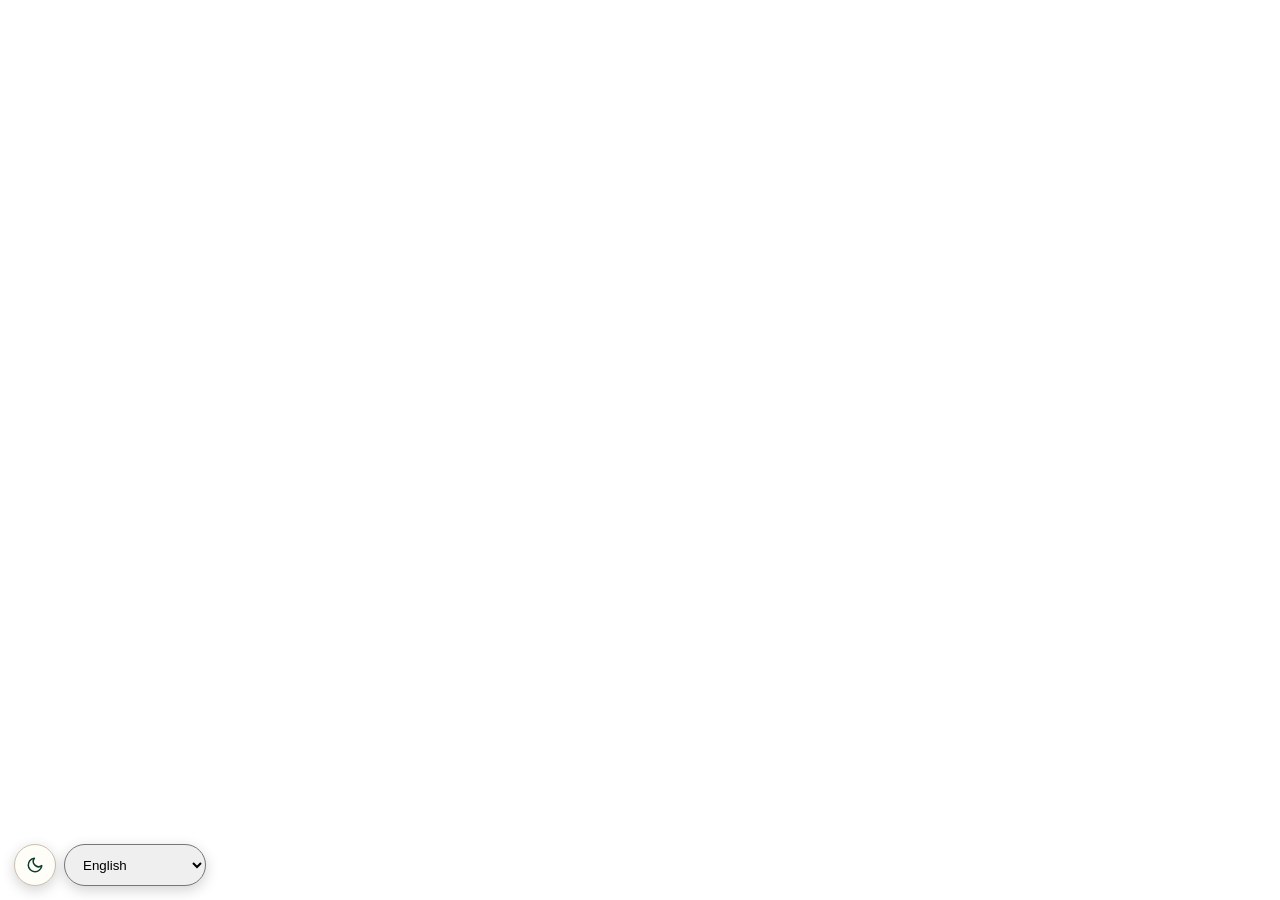
<file: uploads/accommodations/index.html>
<!doctype html><html><head><meta charset="utf-8"><title></title><link rel="stylesheet" href="../../assets/css/dark.css"><meta name="color-scheme" content="light dark"><script src="../../assets/js/se-theme.js"></script><script src="../../assets/js/se-i18n.js"></script></head><body></body></html>
</file>
<file: assets/css/dark.css>
/* =========================================================
   StayExplore Kenya - dark mode (v9.27)
   Applies only when <html data-theme="dark"> (set by assets/js/se-theme.js).
   Part 1 swaps the colour variables the site already uses.
   Part 2 repaints the few places that had a fixed light colour.
   Part 3 covers colours written directly on elements (style="...").
   ========================================================= */

/* the toggle button itself (works in light mode too) */
.se-theme{display:inline-flex;align-items:center;justify-content:center;width:36px;height:36px;padding:0;border-radius:50%;border:1px solid rgba(127,127,127,.45);background:transparent;color:inherit;cursor:pointer;flex:0 0 auto;min-height:0!important}
.se-theme:hover{background:rgba(127,127,127,.18);transform:none;box-shadow:none}
.se-theme-float{position:fixed;left:14px;bottom:14px;z-index:90;width:42px;height:42px;background:#fffdf8;color:#0d3b2e;border-color:#c9bfae;box-shadow:0 4px 14px rgba(0,0,0,.18)}
.public-nav .se-theme,.hp-header .se-theme{color:inherit}
.hp-header .se-theme{color:var(--forest)}
.se-lang-float{position:fixed;left:64px;bottom:14px;z-index:90}
.se-lang-float select{height:42px;border-radius:21px;padding:0 14px;box-shadow:0 4px 14px rgba(0,0,0,.18)}

html[data-theme="dark"]{
  color-scheme:dark;
  --accent:#5cc79a; --accent-strong:#8be3bc; --accent-soft:#17352a; --accent-line:#2e6a52;
  --btn:#1b7d5d; --btn-hover:#166a50; --heading:#e8ece9; --text-tertiary:#8a968f;
  --warn-bg:#33290f; --warn-fg:#f2c96b; --warn-line:#5c4a17;
  --bad-bg:#3a1f1c; --bad-fg:#ff9f93; --bad-line:#6a2f29;
  --info-bg:#10293a; --info-fg:#7cc4ee;
  --ink:#e8ece9; --text-primary:#e8ece9;
  --muted:#a3ada7; --text-secondary:#a3ada7;
  --cream:#0f1512; --surface-1:#0f1512;
  --paper:#171f1b; --surface-2:#171f1b;
  --line:#2e3a34; --border:#2e3a34; --border-strong:#44524a;
  --soft:#222c26;
  --terracotta:#e9926f;
  --danger:#ff9f93; --success:#6fcf9f;
  --shadow:0 12px 30px rgba(0,0,0,.45);
}
html[data-theme="dark"] body{background:#0f1512!important;color:#e8ece9}
html[data-theme="dark"] .se-theme-float{background:#171f1b;color:#f3d9a4;border-color:#44524a}
html[data-theme="dark"] .hp-header .se-theme{color:#e8ece9}

/* forms */
html[data-theme="dark"] input,html[data-theme="dark"] select,html[data-theme="dark"] textarea{background-color:#1e2823;color:#e8ece9;border-color:#3a4740}
html[data-theme="dark"] input::placeholder,html[data-theme="dark"] textarea::placeholder{color:#7d8982}
html[data-theme="dark"] input:disabled,html[data-theme="dark"] select:disabled,html[data-theme="dark"] textarea:disabled{background-color:#171f1b;color:#7d8982}
html[data-theme="dark"] option{background:#1e2823;color:#e8ece9}
html[data-theme="dark"] .hp-search,html[data-theme="dark"] .hp-search input,html[data-theme="dark"] .hp-search select{background-color:#171f1b;color:#e8ece9}
html[data-theme="dark"] .hp-search input,html[data-theme="dark"] .hp-search select{background-color:transparent}

/* tables, cards, text that used fixed greys */
html[data-theme="dark"] table th{background:#1e2823!important;color:#b6c4bc!important}
html[data-theme="dark"] table td{border-color:#2e3a34}
html[data-theme="dark"] hr{border-color:#2e3a34}
html[data-theme="dark"] a{color:inherit}
html[data-theme="dark"] .small,html[data-theme="dark"] small,html[data-theme="dark"] .sub{color:#a3ada7}
html[data-theme="dark"] .toast{background:#25312b;color:#e8ece9}
html[data-theme="dark"] .skip-link{background:#e8ece9;color:#0f1512}

/* top bars keep their green; text links inside them stay light */
html[data-theme="dark"] .public-nav{background:#0b2a21}
html[data-theme="dark"] .public-nav,html[data-theme="dark"] .public-nav a{color:#fff!important}
html[data-theme="dark"] .public-nav .role-pill{background:#e8ece9;color:#0b2a21!important}
html[data-theme="dark"] .public-nav .btn{background:#2f7658;border-color:#2f7658}
html[data-theme="dark"] .hp-header{border-bottom-color:#2e3a34}
html[data-theme="dark"] .hp-footer,html[data-theme="dark"] .app-sidebar{background:#0b2a21}
html[data-theme="dark"] .hp-footer *,html[data-theme="dark"] .app-sidebar a{color:#c4d3ca}
html[data-theme="dark"] .side-nav a:hover,html[data-theme="dark"] .side-nav a.active{background:#1e2823;color:#8fd3b4!important}
html[data-theme="dark"] .btn{background:#2f7658;border-color:#2f7658;color:#fff!important}
html[data-theme="dark"] .btn:hover{background:#3a8967}
html[data-theme="dark"] .btn-outline{background:transparent;border-color:#5b8f78;color:#8fd3b4!important}
html[data-theme="dark"] .btn-light{background:#e8ece9;color:#0b2a21!important}
html[data-theme="dark"] .btn-danger{background:transparent;color:#ff9f93!important;border-color:#8a4a42}

/* photos: slightly softer so they do not glare against the dark page */
html[data-theme="dark"] img:not([src$=".svg"]),html[data-theme="dark"] .photo{filter:brightness(.9) contrast(1.02)}
html[data-theme="dark"] .leaflet-tile-pane{filter:brightness(.72) contrast(1.1) saturate(.8)}
html[data-theme="dark"] .leaflet-container{background:#1a2420}

/* ---------- part 2: generated from the existing stylesheets and the <style> blocks inside pages (tools/gen_dark.py) ---------- */
html[data-theme="dark"] .btn-outline,
html[data-theme="dark"] .home-link,
html[data-theme="dark"] .price,
html[data-theme="dark"] .tab.active,
html[data-theme="dark"] .hp-brand,
html[data-theme="dark"] .hp-section h2,
html[data-theme="dark"] .mini-stat .number,
html[data-theme="dark"] .detail-card-heading h2,
html[data-theme="dark"] .hp-role,
html[data-theme="dark"] .hp-signout,
html[data-theme="dark"] .about-stat strong,
html[data-theme="dark"] .hp-header .nav-toggle,
html[data-theme="dark"] .hp-actions a:not(.btn),
html[data-theme="dark"] .hp-actions .nav-signout,
html[data-theme="dark"] .faq summary,
html[data-theme="dark"] .notfound h1,
html[data-theme="dark"] .integrity li.ok,
html[data-theme="dark"] #mapSuggest .sugg-note a,
html[data-theme="dark"] .near-km,
html[data-theme="dark"] .verify-banner a,
html[data-theme="dark"] .vh,
html[data-theme="dark"] .vh-line,
html[data-theme="dark"] .card-price,
html[data-theme="dark"] .section-title,
html[data-theme="dark"] .home-date-options summary,
html[data-theme="dark"] .tourist-search .filters-panel h3,
html[data-theme="dark"] .tourist-search .acc-card-title,
html[data-theme="dark"] .tourist-search .att-card-title,
html[data-theme="dark"] .tourist-search .acc-price,
html[data-theme="dark"] .tourist-search .att-price,
html[data-theme="dark"] .tourist-details .details-main h1,
html[data-theme="dark"] .tourist-details .rating-big,
html[data-theme="dark"] .tourist-details .section-title,
html[data-theme="dark"] .tourist-details .nearby-info h4,
html[data-theme="dark"] .tourist-details .booking-price,
html[data-theme="dark"] .tourist-details .booking-card .price-total,
html[data-theme="dark"] .tourist-book .booking-main h3,
html[data-theme="dark"] .tourist-payment .pay-card h3,
html[data-theme="dark"] .tourist-confirmation .what-next h3,
html[data-theme="dark"] .tourist-confirmation .confirm-hero h1,
html[data-theme="dark"] .tourist-confirmation .nearby-name,
html[data-theme="dark"] .tourist-review .prop-title,
html[data-theme="dark"] .tourist-review .success-state h2,
html[data-theme="dark"] .tourist-bookings .tab-btn.active,
html[data-theme="dark"] .tourist-bookings .btn-sm-outline,
html[data-theme="dark"] .dash-wrap .stat-value,
html[data-theme="dark"] .public-nav .public-brand,
html[data-theme="dark"] .public-nav .brand-mark,
html[data-theme="dark"] .public-nav .btn-outline,
html[data-theme="dark"] .se-nav,
html[data-theme="dark"] .explainer summary,
html[data-theme="dark"] .bc-title,
html[data-theme="dark"] .hx-att-links a,
html[data-theme="dark"] .att-back,
html[data-theme="dark"] .att-stat strong,
html[data-theme="dark"] .att-section>h2,
html[data-theme="dark"] .att-fact span,
html[data-theme="dark"] .att-news a,
html[data-theme="dark"] .public-nav .brand,
html[data-theme="dark"] .ct .brand,
html[data-theme="dark"] .page-tag,
html[data-theme="dark"] .osm-help summary,
html[data-theme="dark"] .page-date,
html[data-theme="dark"] .stat-note.green,
html[data-theme="dark"] .card-head a,
html[data-theme="dark"] .s-confirmed,
html[data-theme="dark"] .action-link,
html[data-theme="dark"] .verified-yes,
html[data-theme="dark"] .btn-edit:hover,
html[data-theme="dark"] .stat-num,
html[data-theme="dark"] .msg-thread .t-time.has-unread,
html[data-theme="dark"] .bk-rules-link,
html[data-theme="dark"] .confirm-hero h1,
html[data-theme="dark"] .nearby-dist,
html[data-theme="dark"] .pp-box h4,
html[data-theme="dark"] .pp-pct,
html[data-theme="dark"] .filters-panel h3,
html[data-theme="dark"] .acc-card-title,
html[data-theme="dark"] .acc-price,
html[data-theme="dark"] .osm-live-results h3,
html[data-theme="dark"] .osm-live-card strong,
html[data-theme="dark"] .att-card-title,
html[data-theme="dark"] .att-price,
html[data-theme="dark"] .disc-tab.active,
html[data-theme="dark"] .near-km-tag,
html[data-theme="dark"] .tab-btn.active,
html[data-theme="dark"] .fav-price,
html[data-theme="dark"] .fav-fee,
html[data-theme="dark"] .btn-view:hover,
html[data-theme="dark"] .details-main h1,
html[data-theme="dark"] .rating-big,
html[data-theme="dark"] .rules-list li::before,
html[data-theme="dark"] .booking-price,
html[data-theme="dark"] .review-author,
html[data-theme="dark"] .nearby-info h4,
html[data-theme="dark"] .rating-summary h2,
html[data-theme="dark"] .info-card h2,
html[data-theme="dark"] .res-price,
html[data-theme="dark"] .fav-link,
html[data-theme="dark"] .sidebar-role,
html[data-theme="dark"] .stat-note,
html[data-theme="dark"] .card-header a,
html[data-theme="dark"] .btn-sm:hover,
html[data-theme="dark"] .pay-confirmed,
html[data-theme="dark"] .toggle-reply:hover,
html[data-theme="dark"] .cal-nav a:hover,
html[data-theme="dark"] .day-cell.today{color:#8fd3b4!important}
html[data-theme="dark"] .btn-light,
html[data-theme="dark"] .public-actions .btn:not(.btn-outline),
html[data-theme="dark"] .att-btn,
html[data-theme="dark"] .honesty-note{background-color:#171f1b!important;border-color:#34413a!important;color:#8fd3b4!important}
html[data-theme="dark"] .field label,
html[data-theme="dark"] .osm-nearby-status,
html[data-theme="dark"] .bc-dow,
html[data-theme="dark"] .bc-past,
html[data-theme="dark"] .bc-legend,
html[data-theme="dark"] .osm-muted,
html[data-theme="dark"] .osm-source,
html[data-theme="dark"] .msg-thread span,
html[data-theme="dark"] .msg-empty,
html[data-theme="dark"] .msg-thread .t-time,
html[data-theme="dark"] .msg-heading .who .sub,
html[data-theme="dark"] .price-range span,
html[data-theme="dark"] .results-count,
html[data-theme="dark"] .acc-rating,
html[data-theme="dark"] .no-results,
html[data-theme="dark"] .osm-live-card p,
html[data-theme="dark"] .osm-attribution,
html[data-theme="dark"] .details-meta,
html[data-theme="dark"] .booking-price span,
html[data-theme="dark"] .res-price small{color:#c4ccc7!important}
html[data-theme="dark"] .field input,
html[data-theme="dark"] .field select,
html[data-theme="dark"] .field textarea,
html[data-theme="dark"] .kpi,
html[data-theme="dark"] .hp-header,
html[data-theme="dark"] .hp-search,
html[data-theme="dark"] .app-top,
html[data-theme="dark"] .day,
html[data-theme="dark"] .map-search-box input,
html[data-theme="dark"] .map-search select,
html[data-theme="dark"] #mapSuggest,
html[data-theme="dark"] .chip,
html[data-theme="dark"] .msg-list,
html[data-theme="dark"] .msg-body,
html[data-theme="dark"] .pay-method,
html[data-theme="dark"] .tourist-payment .method-opt,
html[data-theme="dark"] .tourist-review .form-group textarea,
html[data-theme="dark"] .se-dot.is-active,
html[data-theme="dark"] .hx-btn.light:hover,
html[data-theme="dark"] .hx-btn.line:hover,
html[data-theme="dark"] .hx-dots button.on,
html[data-theme="dark"] .att-dots i.on,
html[data-theme="dark"] .nt-item.unread,
html[data-theme="dark"] .ct,
html[data-theme="dark"] .osm-have-card,
html[data-theme="dark"] .cm-box,
html[data-theme="dark"] .cm-item.on,
html[data-theme="dark"] .rt-actions button,
html[data-theme="dark"] .listing-row.highlight,
html[data-theme="dark"] .btn-suspend:hover,
html[data-theme="dark"] .btn-ban:hover,
html[data-theme="dark"] .btn-verify:hover,
html[data-theme="dark"] .btn-del:hover,
html[data-theme="dark"] .ph-table,
html[data-theme="dark"] .msg-stream,
html[data-theme="dark"] .msg-bubble,
html[data-theme="dark"] .method-opt:has(input:checked),
html[data-theme="dark"] .pp-box,
html[data-theme="dark"] .side-card.urgent,
html[data-theme="dark"] .host-info,
html[data-theme="dark"] .review-card,
html[data-theme="dark"] .no-photos,
html[data-theme="dark"] .btn-sm-danger:hover,
html[data-theme="dark"] .avail-opt:has(input:checked){background-color:#171f1b!important}
html[data-theme="dark"] .notice,
html[data-theme="dark"] .verify-banner,
html[data-theme="dark"] .tourist-payment .notice-box,
html[data-theme="dark"] .suspended-notice,
html[data-theme="dark"] .count-red,
html[data-theme="dark"] .s-rejected,
html[data-theme="dark"] .s-banned,
html[data-theme="dark"] .flag,
html[data-theme="dark"] .profile-role,
html[data-theme="dark"] .s-cancelled{background-color:#171f1b!important;border-color:#34413a!important;color:#f3a88f!important}
html[data-theme="dark"] .status.success,
html[data-theme="dark"] .status.info,
html[data-theme="dark"] .table-wrap th,
html[data-theme="dark"] .side-nav a:hover,
html[data-theme="dark"] .side-nav a.active,
html[data-theme="dark"] .smart-score,
html[data-theme="dark"] .badge-success,
html[data-theme="dark"] .badge-info,
html[data-theme="dark"] .tourist-search .smart-badge,
html[data-theme="dark"] .tourist-search .category-badge,
html[data-theme="dark"] .tourist-search [style*="background:#eeedfe"],
html[data-theme="dark"] .tourist-search [style*="background: #eeedfe"],
html[data-theme="dark"] .tourist-details .host-reply,
html[data-theme="dark"] .dash-wrap>.sidebar .sidebar-link:hover,
html[data-theme="dark"] .dash-wrap>.sidebar .sidebar-link.active,
html[data-theme="dark"] .dash-wrap .badge,
html[data-theme="dark"] .dash-wrap th,
html[data-theme="dark"] .hx-fact,
html[data-theme="dark"] .fin-pill.settled,
html[data-theme="dark"] .fin-pill.accepted,
html[data-theme="dark"] .sidebar-link.active,
html[data-theme="dark"] .osm-have,
html[data-theme="dark"] .osm-live-card button,
html[data-theme="dark"] .day-cell.available{background-color:#1b2b24!important;color:#8fd3b4!important}
html[data-theme="dark"] .status.warning,
html[data-theme="dark"] .status.danger,
html[data-theme="dark"] .badge-warning,
html[data-theme="dark"] .badge-danger,
html[data-theme="dark"] .fin-pill.accrued,
html[data-theme="dark"] .fin-pill.void,
html[data-theme="dark"] .fin-pill.rejected,
html[data-theme="dark"] .fin-pill.pending,
html[data-theme="dark"] .osm-pill{background-color:#2f211c!important;color:#f3a88f!important}
html[data-theme="dark"] .rating,
html[data-theme="dark"] .integrity li.warn,
html[data-theme="dark"] .hx-heart.on,
html[data-theme="dark"] .hx-chip,
html[data-theme="dark"] .hx-att-kicker,
html[data-theme="dark"] .hx-insight span,
html[data-theme="dark"] .sidebar-role,
html[data-theme="dark"] .emergency-box h4,
html[data-theme="dark"] .emergency-box p,
html[data-theme="dark"] .rt-actions .danger,
html[data-theme="dark"] .stat-note.warn,
html[data-theme="dark"] .stat-note.red,
html[data-theme="dark"] .s-pending,
html[data-theme="dark"] .s-cancelled,
html[data-theme="dark"] .verified-no,
html[data-theme="dark"] .star.filled,
html[data-theme="dark"] .osm-live-card small,
html[data-theme="dark"] .disc-eyebrow,
html[data-theme="dark"] .page-tag,
html[data-theme="dark"] .side-card.urgent h4,
html[data-theme="dark"] .emergency-num,
html[data-theme="dark"] .cat-star.on,
html[data-theme="dark"] .star-btn.active,
html[data-theme="dark"] .star-btn:hover,
html[data-theme="dark"] .star-btn.hovered,
html[data-theme="dark"] .remove-btn:hover,
html[data-theme="dark"] .details-meta .stars-under,
html[data-theme="dark"] .info-card .eyebrow,
html[data-theme="dark"] .fav-link:hover,
html[data-theme="dark"] .chart-eyebrow,
html[data-theme="dark"] .pay-pending,
html[data-theme="dark"] .emergency{color:#f3a88f!important}
html[data-theme="dark"] .role-pill,
html[data-theme="dark"] .bc-day,
html[data-theme="dark"] .fin-btn.ghost,
html[data-theme="dark"] .decide button.alt,
html[data-theme="dark"] .smart-badge,
html[data-theme="dark"] .host-reply{background-color:#171f1b!important;color:#8fd3b4!important}
html[data-theme="dark"] .side-section{color:#7bc5a3!important}
html[data-theme="dark"] .line-chart,
html[data-theme="dark"] .about-hero,
html[data-theme="dark"] .day.blocked{background:#1e2823!important}
html[data-theme="dark"] .image-upload,
html[data-theme="dark"] .image-upload.photo,
html[data-theme="dark"] .attention-tile.urgent,
html[data-theme="dark"] .explainer,
html[data-theme="dark"] .bc,
html[data-theme="dark"] .bc-nav,
html[data-theme="dark"] .bc-key,
html[data-theme="dark"] .fin-warn,
html[data-theme="dark"] .nt-item,
html[data-theme="dark"] .br-sheet,
html[data-theme="dark"] .rc-sheet,
html[data-theme="dark"] .rc-void,
html[data-theme="dark"] .vp-head,
html[data-theme="dark"] .vp-card,
html[data-theme="dark"] .vw-box,
html[data-theme="dark"] .vw-box.bad,
html[data-theme="dark"] .emergency-box,
html[data-theme="dark"] .osm-card,
html[data-theme="dark"] .osm-help,
html[data-theme="dark"] .suspicion-box,
html[data-theme="dark"] .msg-layout,
html[data-theme="dark"] .osm-live-results,
html[data-theme="dark"] .info-card{background-color:#171f1b!important;border-color:#34413a!important}
html[data-theme="dark"] .day.available,
html[data-theme="dark"] #mapSuggest li.on,
html[data-theme="dark"] #mapSuggest li:hover,
html[data-theme="dark"] .home-map,
html[data-theme="dark"] .detail-map,
html[data-theme="dark"] .pick-map,
html[data-theme="dark"] .thread.on,
html[data-theme="dark"] .pay-method.on,
html[data-theme="dark"] .pay-method:has(input:checked),
html[data-theme="dark"] .tourist-details .no-photos,
html[data-theme="dark"] .tourist-book .summary-img,
html[data-theme="dark"] .tourist-payment .summary-img,
html[data-theme="dark"] .tourist-confirmation .detail-card-img,
html[data-theme="dark"] .tourist-review .prop-thumb,
html[data-theme="dark"] .tourist-payment .method-opt:has(input:checked),
html[data-theme="dark"] .att-badge.season::before,
html[data-theme="dark"] .att-fact,
html[data-theme="dark"] .att-pack span:hover,
html[data-theme="dark"] .att-stay-photo,
html[data-theme="dark"] .results-grid .att-card.att-fun .att-media,
html[data-theme="dark"] .rc-total,
html[data-theme="dark"] .vc .ok,
html[data-theme="dark"] .listing-thumb,
html[data-theme="dark"] .btn-restore:hover,
html[data-theme="dark"] .msg-thread.active,
html[data-theme="dark"] .msg-bubble,
html[data-theme="dark"] .msg-bubble.mine,
html[data-theme="dark"] .msg-thread:hover,
html[data-theme="dark"] .msg-heading,
html[data-theme="dark"] .detail-card-img,
html[data-theme="dark"] .summary-img,
html[data-theme="dark"] .booking-thumb,
html[data-theme="dark"] .prop-thumb,
html[data-theme="dark"] .fav-img{background-color:#1b2b24!important}
html[data-theme="dark"] .day.booked,
html[data-theme="dark"] table tbody tr:hover,
html[data-theme="dark"] .hx-benefit:hover,
html[data-theme="dark"] .att-section>h2 small,
html[data-theme="dark"] .vc .no,
html[data-theme="dark"] .msg-stream{background-color:#2f211c!important}
html[data-theme="dark"] .rating-track,
html[data-theme="dark"] .thread:hover,
html[data-theme="dark"] .bubble.theirs,
html[data-theme="dark"] .msg-safe,
html[data-theme="dark"] .id-photo,
html[data-theme="dark"] .tourist-details .photo-gallery img,
html[data-theme="dark"] .tourist-details .photo-gallery,
html[data-theme="dark"] .se-slider.se-hero,
html[data-theme="dark"] .se-slider.se-hero .se-slide,
html[data-theme="dark"] .se-thumb img,
html[data-theme="dark"] .hx-insight,
html[data-theme="dark"] .pp-track,
html[data-theme="dark"] .acc-card img,
html[data-theme="dark"] .att-card img,
html[data-theme="dark"] .photo-gallery,
html[data-theme="dark"] .photo-gallery img{background-color:#2d2818!important}
html[data-theme="dark"] .amenity-icon,
html[data-theme="dark"] .public-nav .nav-toggle,
html[data-theme="dark"] .btn-restore{border-color:#34413a!important;color:#8fd3b4!important}
html[data-theme="dark"] .form-error,
html[data-theme="dark"] .att-btn.heart.on{background-color:#2f211c!important;border-color:#34413a!important}
html[data-theme="dark"] .prose p,
html[data-theme="dark"] .prose li,
html[data-theme="dark"] .public-nav .public-brand small,
html[data-theme="dark"] .public-nav a:not(.btn):not(.nav-avatar),
html[data-theme="dark"] .public-nav a:not(.btn):not(.nav-avatar):hover,
html[data-theme="dark"] .explainer .ex-body,
html[data-theme="dark"] .money-approx,
html[data-theme="dark"] .att-card-tag,
html[data-theme="dark"] .fin-label,
html[data-theme="dark"] .fin-note,
html[data-theme="dark"] .fin-table th,
html[data-theme="dark"] .public-nav a:not(.btn),
html[data-theme="dark"] .public-nav a:not(.btn):hover,
html[data-theme="dark"] .nt-time,
html[data-theme="dark"] .br-grid dt,
html[data-theme="dark"] .rc-grid dt,
html[data-theme="dark"] .ct .lead,
html[data-theme="dark"] .ct .fine,
html[data-theme="dark"] .vw-steps,
html[data-theme="dark"] .cm-head button,
html[data-theme="dark"] .cm-sub,
html[data-theme="dark"] .s-completed,
html[data-theme="dark"] .hist,
html[data-theme="dark"] .msg-bubble small,
html[data-theme="dark"] .bk-rules-dialog,
html[data-theme="dark"] .bk-rules-dialog dd,
html[data-theme="dark"] .pp-step,
html[data-theme="dark"] .filter-group label,
html[data-theme="dark"] .acc-card-location,
html[data-theme="dark"] .att-card-location,
html[data-theme="dark"] .disc-sub,
html[data-theme="dark"] .disc-tab,
html[data-theme="dark"] .review-date,
html[data-theme="dark"] .review-text,
html[data-theme="dark"] .nearby-info p,
html[data-theme="dark"] .rating-row > span,
html[data-theme="dark"] .amenity-item2 small,
html[data-theme="dark"] .res-card label{color:#e8ece9!important}
html[data-theme="dark"] .star-btn.active,
html[data-theme="dark"] .star-btn:hover,
html[data-theme="dark"] .hx-att-kicker,
html[data-theme="dark"] .hx-insight span,
html[data-theme="dark"] .review-stars{color:#f0a58a!important}
html[data-theme="dark"] .se-pin span,
html[data-theme="dark"] .se-avatar,
html[data-theme="dark"] .hx-logo.sm,
html[data-theme="dark"] .att-badge.season,
html[data-theme="dark"] .vw-spin,
html[data-theme="dark"] .report-card.incident,
html[data-theme="dark"] .osm-grid input,
html[data-theme="dark"] .osm-grid select,
html[data-theme="dark"] .osm-result,
html[data-theme="dark"] .decide input[type=text],
html[data-theme="dark"] .review-card.flagged,
html[data-theme="dark"] .msg-compose textarea,
html[data-theme="dark"] .filter-group input:not([type=checkbox]):not([type=radio]),
html[data-theme="dark"] .filter-group select,
html[data-theme="dark"] .sort-select,
html[data-theme="dark"] #map,
html[data-theme="dark"] .acc-card,
html[data-theme="dark"] .acc-card:hover,
html[data-theme="dark"] .osm-live-card,
html[data-theme="dark"] .att-card{border-color:#34413a!important}
html[data-theme="dark"] .alert-error{background-color:#2f211c!important;border-color:#34413a!important;color:#f3a88f!important}
html[data-theme="dark"] .alert-success,
html[data-theme="dark"] .tourist-review .honesty-note,
html[data-theme="dark"] .tourist-bookings .s-confirmed,
html[data-theme="dark"] .hx-flash,
html[data-theme="dark"] .s-resolved,
html[data-theme="dark"] .admin-action-note,
html[data-theme="dark"] .s-approved,
html[data-theme="dark"] .s-active,
html[data-theme="dark"] .b-published,
html[data-theme="dark"] .success-msg,
html[data-theme="dark"] .ref-tag,
html[data-theme="dark"] .status-confirmed,
html[data-theme="dark"] .near-banner,
html[data-theme="dark"] .s-confirmed,
html[data-theme="dark"] .s-reviewed{background-color:#1b2b24!important;border-color:#34413a!important;color:#8fd3b4!important}
html[data-theme="dark"] .alert-warning,
html[data-theme="dark"] .tourist-bookings .s-pending,
html[data-theme="dark"] .s-pending,
html[data-theme="dark"] .count-amber,
html[data-theme="dark"] .s-suspended,
html[data-theme="dark"] .b-flagged,
html[data-theme="dark"] .status-pending,
html[data-theme="dark"] .notice-box,
html[data-theme="dark"] .resubmit-notice{background-color:#171f1b!important;border-color:#34413a!important;color:#e6c36a!important}
html[data-theme="dark"] .tourist-review .success-icon,
html[data-theme="dark"] .vw-box.ok,
html[data-theme="dark"] .confirm-icon,
html[data-theme="dark"] .success-icon{background-color:#1b2b24!important;border-color:#34413a!important}
html[data-theme="dark"] .osm-nearby-controls button,
html[data-theme="dark"] .fin-btn.danger,
html[data-theme="dark"] .decide button.bad,
html[data-theme="dark"] .ph-actions button.alt,
html[data-theme="dark"] .day-cell.unavailable{background-color:#171f1b!important;color:#f3a88f!important}
html[data-theme="dark"] .public-nav{background-color:#171f1b!important;border-bottom-color:#34413a!important;color:#e8ece9!important}
html[data-theme="dark"] .hp-footer a,
html[data-theme="dark"] .hx-footer a,
html[data-theme="dark"] .hx-copy{color:#a9b3ad!important}
html[data-theme="dark"] .tourist-search .acc-card img,
html[data-theme="dark"] .acc-card img,
html[data-theme="dark"] .se-slider,
html[data-theme="dark"] .se-thumb,
html[data-theme="dark"] .hx-stay-photo,
html[data-theme="dark"] .hx-attr-photo,
html[data-theme="dark"] .hx-att-feature>img,
html[data-theme="dark"] .hx-att-card>img,
html[data-theme="dark"] .score-bar{background-color:#34301d!important}
html[data-theme="dark"] .bc-day.bc-pending,
html[data-theme="dark"] .bc-key.bc-pending{background-color:#34301d!important;color:#e6c36a!important}
html[data-theme="dark"] .bc-day.bc-blocked,
html[data-theme="dark"] .bc-key.bc-blocked{background:#1e2823!important;color:#c4ccc7!important}
html[data-theme="dark"] .se-cur select,
html[data-theme="dark"] .se-lang select,
html[data-theme="dark"] .cm-item,
html[data-theme="dark"] .s-suspended,
html[data-theme="dark"] .help,
html[data-theme="dark"] .b-removed,
html[data-theme="dark"] .s-completed,
html[data-theme="dark"] .s-no-show,
html[data-theme="dark"] .s-no_show,
html[data-theme="dark"] .s-resolved{background-color:#171f1b!important;border-color:#34413a!important;color:#e8ece9!important}
html[data-theme="dark"] .hx-insight,
html[data-theme="dark"] .att-news{border-left-color:#34413a!important}
html[data-theme="dark"] .att-month{background-color:#2d2818!important;color:#c4ccc7!important}
html[data-theme="dark"] .att-dyk-bar{background-color:#3a2620!important}
html[data-theme="dark"] .fin-pill,
html[data-theme="dark"] .fin-pill.submitted,
html[data-theme="dark"] .att-thumb,
html[data-theme="dark"] .category-badge,
html[data-theme="dark"] .fav-cat,
html[data-theme="dark"] .day-cell.booked{background-color:#1e2823!important;color:#e8ece9!important}
html[data-theme="dark"] .br-sheet h2,
html[data-theme="dark"] .osm-table th,
html[data-theme="dark"] .osm-table td,
html[data-theme="dark"] .cm-head,
html[data-theme="dark"] .bk-table td,
html[data-theme="dark"] .pay-table td,
html[data-theme="dark"] .ph-table td,
html[data-theme="dark"] .msg-sidebar h2,
html[data-theme="dark"] .msg-thread,
html[data-theme="dark"] .msg-heading,
html[data-theme="dark"] .msg-sidebar,
html[data-theme="dark"] .disc-tabs,
html[data-theme="dark"] .nearby-attraction,
html[data-theme="dark"] .amenity-item2{border-bottom-color:#34413a!important}
html[data-theme="dark"] .rc-foot{border-top-color:#34413a!important;color:#e8ece9!important}
html[data-theme="dark"] .vp-row,
html[data-theme="dark"] .cm-foot,
html[data-theme="dark"] .msg-compose,
html[data-theme="dark"] .price-breakdown,
html[data-theme="dark"] .price-total{border-top-color:#34413a!important}
html[data-theme="dark"] .btn-suspend,
html[data-theme="dark"] .btn-danger,
html[data-theme="dark"] .btn-reject,
html[data-theme="dark"] .btn-ban,
html[data-theme="dark"] .btn-del,
html[data-theme="dark"] .btn-remove,
html[data-theme="dark"] .btn-delete,
html[data-theme="dark"] .btn-sm-danger{border-color:#34413a!important;color:#f3a88f!important}
html[data-theme="dark"] .cm-item img,
html[data-theme="dark"] .fav-img.att{background-color:#1e2823!important}
html[data-theme="dark"] .bk-table th,
html[data-theme="dark"] .pay-table th,
html[data-theme="dark"] .ph-table th,
html[data-theme="dark"] .filter-group label.amenity-check,
html[data-theme="dark"] .rules-list li{border-bottom-color:#34413a!important;color:#e8ece9!important}
html[data-theme="dark"] .role-tourist,
html[data-theme="dark"] .profile-role{background-color:#1e2823!important;border-color:#34413a!important;color:#e8ece9!important}
html[data-theme="dark"] .role-host,
html[data-theme="dark"] .profile-role{background-color:#2d2818!important;border-color:#34413a!important;color:#f3a88f!important}
html[data-theme="dark"] .btn-verify{border-color:#34413a!important;color:#e8ece9!important}
html[data-theme="dark"] .suspicion-box h4,
html[data-theme="dark"] .score-label,
html[data-theme="dark"] .score-val{color:#e6c36a!important}
html[data-theme="dark"] .msg-sidebar{background-color:#171f1b!important;border-right-color:#34413a!important}
html[data-theme="dark"] .msg-safe{background-color:#171f1b!important;border-top-color:#34413a!important;color:#c4ccc7!important}
html[data-theme="dark"] .amenity-item{background-color:#171f1b!important;color:#e8ece9!important}
html[data-theme="dark"] .day-cell.booked-pending{background-color:#2d2818!important;color:#e6c36a!important}

/* ---------- part 3: colours written directly on elements ---------- */
html[data-theme="dark"] [style*="background:#fff"],html[data-theme="dark"] [style*="background: #fff"],
html[data-theme="dark"] [style*="background:#fffdf9"],html[data-theme="dark"] [style*="background:#fff9ec"],
html[data-theme="dark"] [style*="background:#fafcfb"],html[data-theme="dark"] [style*="background:#f4faf6"],
html[data-theme="dark"] [style*="background:#f3f8f5"],html[data-theme="dark"] [style*="background:#eef6f1"]{background:#171f1b!important}
html[data-theme="dark"] [style*="background:#e7f3ec"],html[data-theme="dark"] [style*="background:#e6f3ec"],html[data-theme="dark"] [style*="background:#e8f8f3"],
html[data-theme="dark"] [style*="background:#e2efe8"],html[data-theme="dark"] [style*="background:#dce8df"]{background:#1b2b24!important}
html[data-theme="dark"] [style*="background:#fdf1ef"],html[data-theme="dark"] [style*="background:#fdecea"]{background:#2f211c!important}
html[data-theme="dark"] [style*="background:#e8e5dc"]{background:#25312b!important}
html[data-theme="dark"] [style*="color:#565c55"],html[data-theme="dark"] [style*="color:#4f5f57"],html[data-theme="dark"] [style*="color:#666"],
html[data-theme="dark"] [style*="color:#555"],html[data-theme="dark"] [style*="color:#8a948e"]{color:#a3ada7!important}
html[data-theme="dark"] [style*="color:#126b4e"],html[data-theme="dark"] [style*="color:#1f5a3f"]{color:#8fd3b4!important}
html[data-theme="dark"] [style*="color:#a12b2b"],html[data-theme="dark"] [style*="color:#b42318"],html[data-theme="dark"] [style*="color:#8a2b22"],
html[data-theme="dark"] [style*="color:#a63a2b"],html[data-theme="dark"] [style*="color:#e74c3c"]{color:#ff9f93!important}
html[data-theme="dark"] [style*="color:#8f4b00"],html[data-theme="dark"] [style*="color:#7a5b00"],html[data-theme="dark"] [style*="color:#7a4300"]{color:#e6c36a!important}
html[data-theme="dark"] [style*="border-color:#e3b3ab"],html[data-theme="dark"] [style*="border-color:#d9a69c"]{border-color:#7a4a42!important}

/* printing always uses the light look (receipts, certificates) */
@media print{
  html[data-theme="dark"]{color-scheme:light}
  html[data-theme="dark"] body{background:#fff!important;color:#000!important}
  html[data-theme="dark"] *{background:transparent!important;color:#000!important;border-color:#999!important;box-shadow:none!important;filter:none!important}
  html[data-theme="dark"] .se-theme,html[data-theme="dark"] .se-lang{display:none!important}
}

/* notice shown when a Google language is chosen but there is no internet */
.se-lang-note{position:fixed;left:50%;transform:translateX(-50%);bottom:70px;z-index:95;max-width:min(560px,92vw);display:flex;gap:10px;align-items:center;flex-wrap:wrap;background:#fffdf8;color:#1d241f;border:1px solid #c9bfae;border-radius:10px;padding:12px 14px;box-shadow:0 8px 24px rgba(0,0,0,.22);font-size:14px}
html[data-theme="dark"] .se-lang-note{background:#171f1b;color:#e8ece9;border-color:#44524a}

/* visually hidden text for screen readers (was only defined on a few pages) */
.sr-only{position:absolute!important;width:1px;height:1px;margin:-1px;padding:0;overflow:hidden;clip:rect(0,0,0,0);white-space:nowrap;border:0}

/* v9.33: shared components follow the tokens above; these few rules keep primary buttons and scrollbars readable in dark mode */
html[data-theme="dark"] .btn-sm-primary,html[data-theme="dark"] .fin-btn:not(.ghost):not(.danger),html[data-theme="dark"] .btn-save{background:var(--btn)!important;border-color:var(--btn)!important;color:#fff!important}
html[data-theme="dark"] .btn-sm-primary:hover{background:var(--btn-hover)!important;border-color:var(--btn-hover)!important}
html[data-theme="dark"] .tabs,html[data-theme="dark"] .table-scroll,html[data-theme="dark"] .fin-scroll{scrollbar-color:var(--border-strong) transparent}

html[data-theme="dark"] .filter-tab.active{color:#fff!important}

/* v9.33: the homepage has its own variable set (home.css). Give it dark values so it follows the theme like every other page. */
html[data-theme="dark"]{--hx-cream:#0f1512;--hx-sand:#17201b;--hx-paper:#141c18;--hx-ink:#e8ece9;--hx-muted:#a3ada7;--hx-line:#2a3730;--hx-forest:#1b7d5d;--hx-forest2:#146048;--hx-terra:#e8956f;--hx-terra-soft:#33231c}
html[data-theme="dark"] .hx-btn.light{background:var(--hx-forest)!important;border-color:var(--hx-forest)!important;color:#fff!important}
html[data-theme="dark"] .hx-btn.light:hover{background:var(--hx-forest2)!important}
html[data-theme="dark"] .hx-dots button.on{background:#fff!important;border-color:#fff!important}

/* v9.33: map controls, popups and attribution follow the theme (tiles are dimmed above) */
html[data-theme="dark"] .leaflet-bar a,html[data-theme="dark"] .leaflet-bar a:focus{background:var(--surface-2);color:var(--ink);border-color:var(--border)}
html[data-theme="dark"] .leaflet-bar a:hover{background:var(--soft)}
html[data-theme="dark"] .leaflet-bar a.leaflet-disabled{background:var(--soft);color:var(--text-tertiary)}
html[data-theme="dark"] .leaflet-popup-content-wrapper,html[data-theme="dark"] .leaflet-popup-tip{background:var(--surface-2);color:var(--ink);box-shadow:0 3px 14px rgba(0,0,0,.5)}
html[data-theme="dark"] .leaflet-popup-content a{color:var(--accent)}
html[data-theme="dark"] .leaflet-container a.leaflet-popup-close-button{color:var(--text-secondary)}
html[data-theme="dark"] .leaflet-control-attribution{background:rgba(15,21,18,.82)!important;color:var(--text-secondary)}
html[data-theme="dark"] .leaflet-control-attribution a{color:var(--accent)}

/* ---------- v9.39: availability calendar in dark mode ----------
   The general ".bc-day" dark rule above gave booked days the same dark green as free days. These rules come last so each state is clearly different:
   free = dark green, booked = solid terracotta with white text, awaiting = amber, not available = grey hatching. */
html[data-theme="dark"] .bc-day.bc-booked,
html[data-theme="dark"] .bc-key.bc-booked{background:#b5472a!important;color:#fff!important;font-weight:700}
html[data-theme="dark"] .bc-day.bc-pending,
html[data-theme="dark"] .bc-key.bc-pending{background:#7a5a12!important;color:#fff3cf!important;font-weight:700}
html[data-theme="dark"] .bc-day.bc-blocked,
html[data-theme="dark"] .bc-key.bc-blocked{background:repeating-linear-gradient(45deg,#2a312d,#2a312d 4px,#161c19 4px,#161c19 8px)!important;color:#aab3ae!important;border:1px dashed #55635b}
html[data-theme="dark"] .bc-day.bc-past{background:#121815!important;color:#6f7a74!important}
html[data-theme="dark"] .bc-key:not(.bc-booked):not(.bc-pending):not(.bc-blocked){background:#171f1b!important;border:1px solid #4f7f68}
html[data-theme="dark"] .bc-today{outline-color:#8fd3b4}
/* host availability calendar */
html[data-theme="dark"] .day-cell.booked{background-color:#34419a!important;color:#fff!important;font-weight:700}
html[data-theme="dark"] .day-cell.booked-pending{background-color:#7a5a12!important;color:#fff3cf!important;font-weight:700}
</file>
